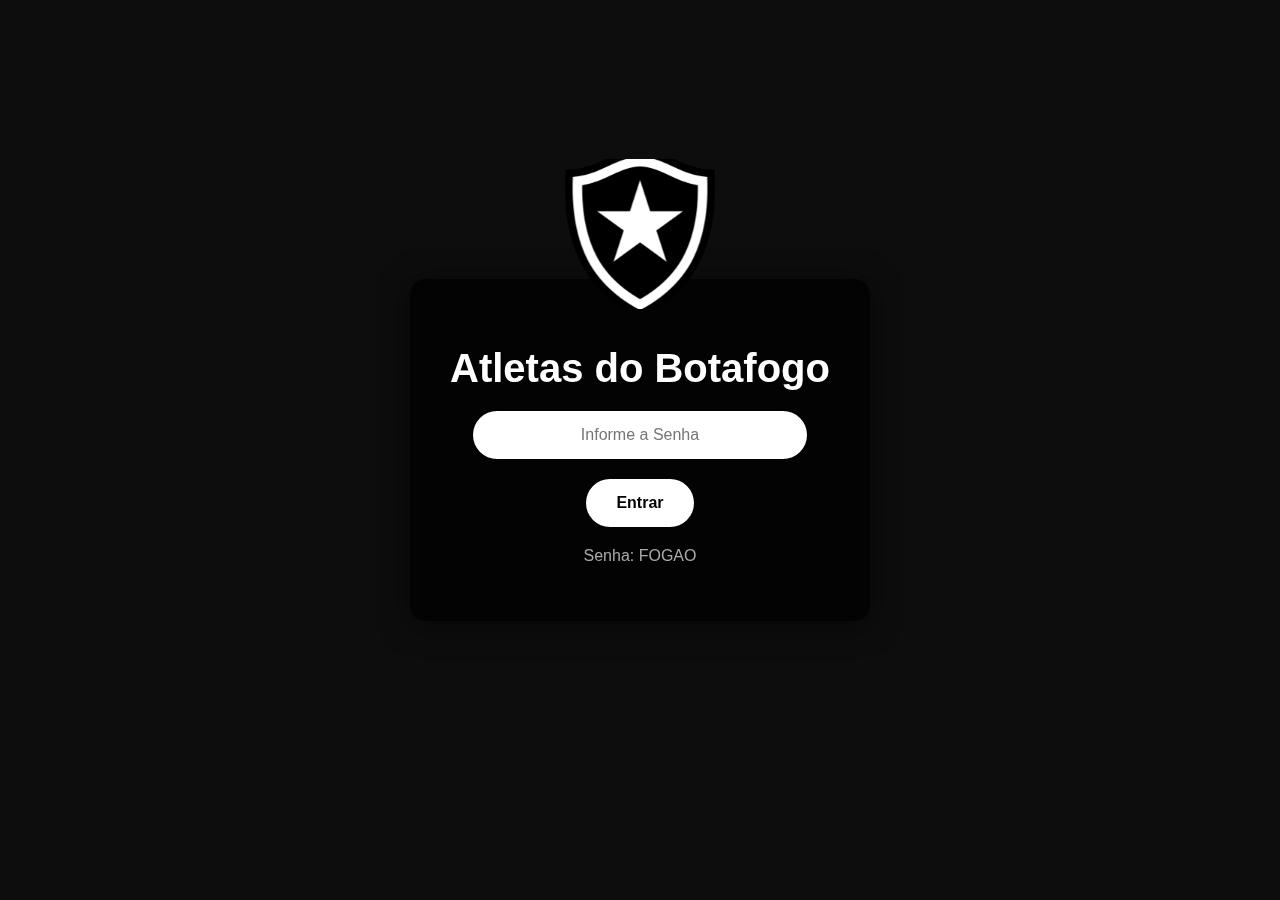
<file: index.html>
<!DOCTYPE html>
<html lang="pt-br">
<head>
  <meta charset="UTF-8">
  <meta name="viewport" content="width=device-width, initial-scale=1.0">
  <link rel="icon" type="image/png" href="images/escudo.png" sizes="16x16">
  <title>botafogo</title>
  <link rel="stylesheet" href="css/index.css">
  <link rel="icon" type="image/png" href="images/favicon.ico" sizes="16x16">

  <script type='module' src="js/script.js" defer></script>
</head>
<body>
  <div class="body">
    <h1 class="title">Atletas do Botafogo</h1>
    
    <input type="password" id="senha" placeholder="Informe a Senha">
    <button class="login" id="loginBtn">Entrar</button>
    <p>Senha: FOGAO</p>
  </div>
</body>
</html>
</file>
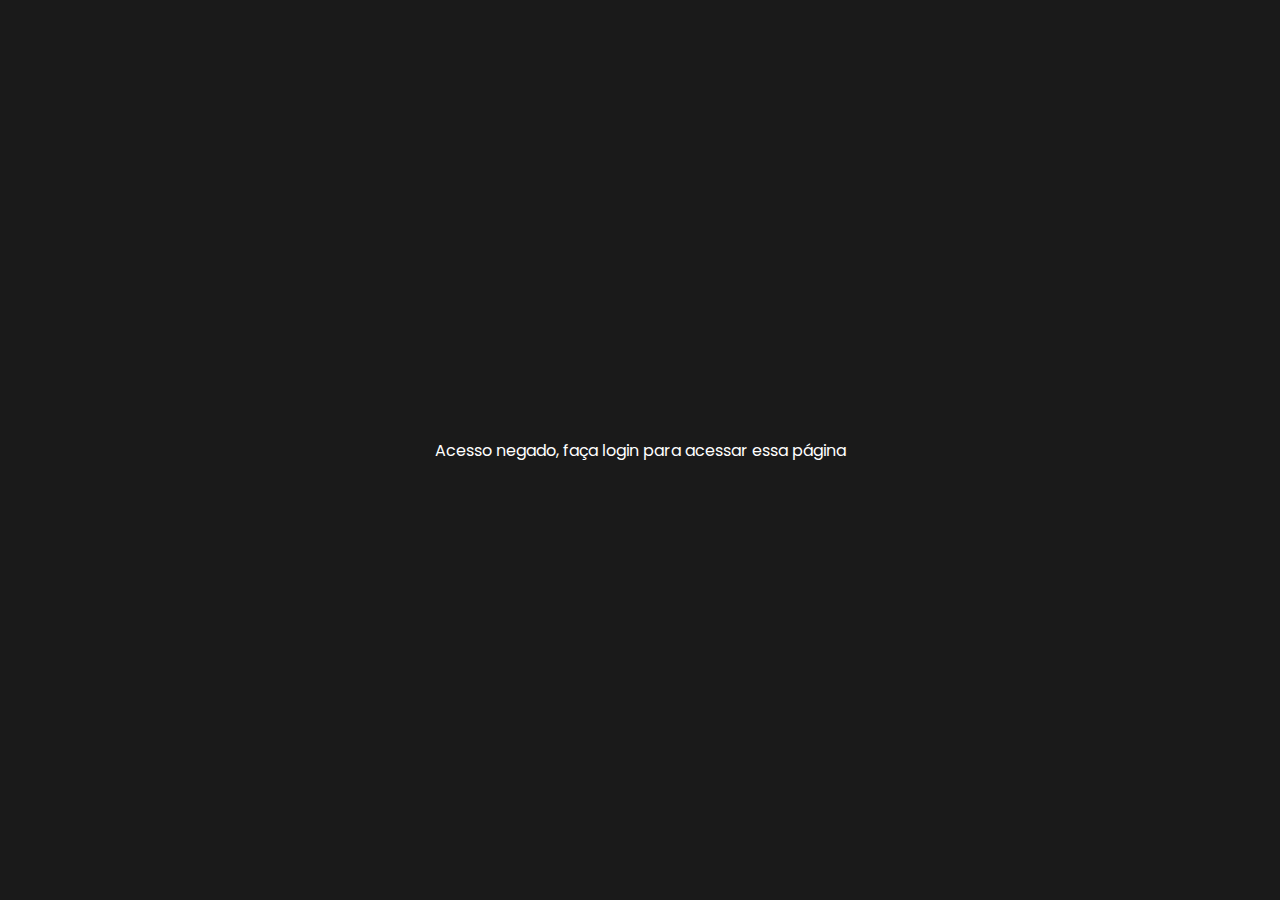
<file: detalhes.html>
<!DOCTYPE html>
<html lang="pt-br">
<head>
  <link rel="icon" type="image/png" href="images/escudo.png" sizes="16x16">
  <meta charset="UTF-8">
  <meta name="viewport" content="width=device-width, initial-scale=1.0">
  <link rel="icon" type="image/png" href="images/favicon.ico" sizes="16x16">
  <title>Botafogo</title>
 <link rel="stylesheet" href="css/styleDetalhes.css">
  <script src="js/detalhes.js" defer></script>
</head>
<body>
  <div id="detalhesAtleta"></div>
</body>
</html>
</file>
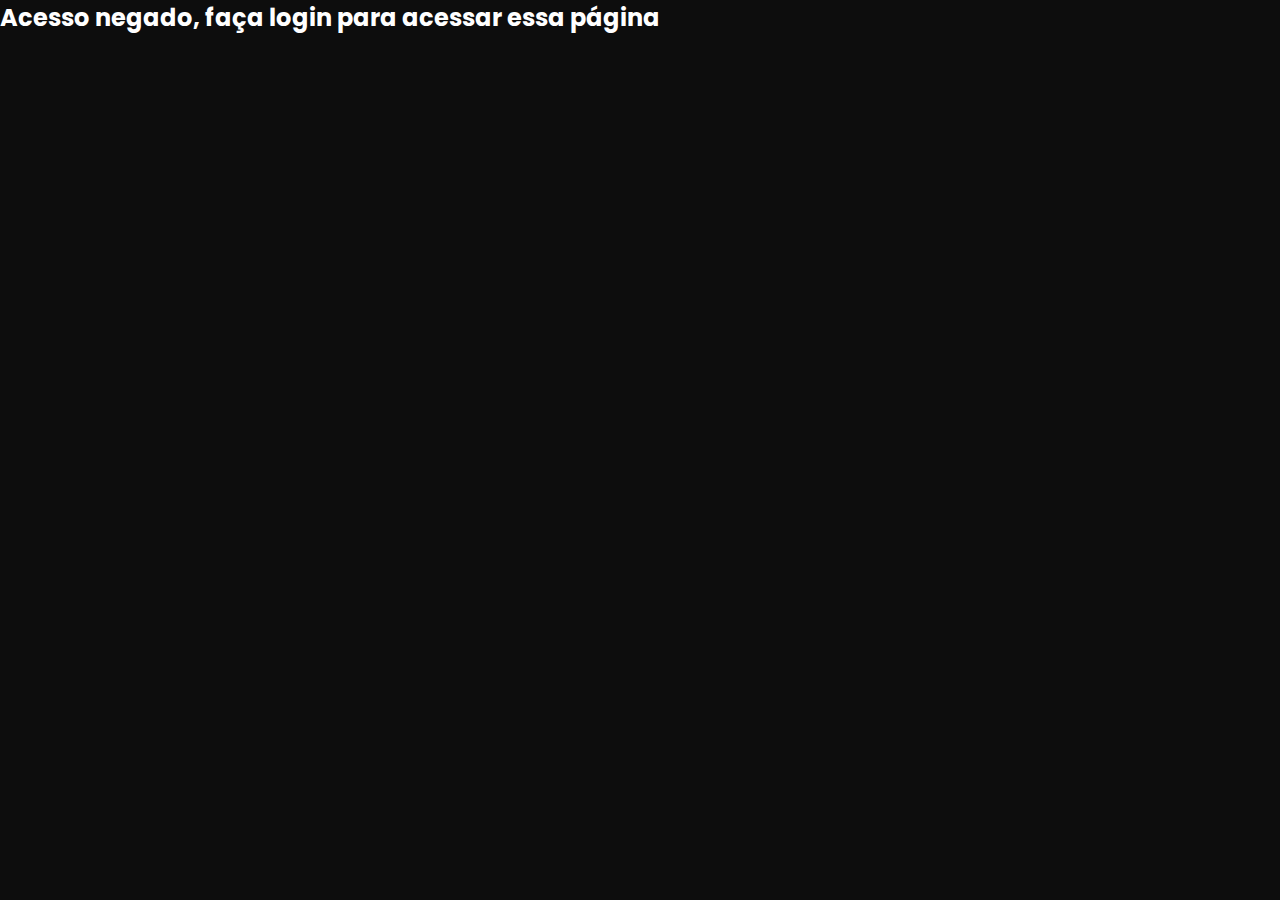
<file: jogadores.html>
<!DOCTYPE html>
<html lang="pt-BR">
<head>
    <link rel="icon" type="image/png" href="images/escudo.png" sizes="16x16">
    <meta charset="UTF-8">
    <meta name="viewport" content="width=device-width, initial-scale=1.0">
    <title>Botafogo de Futebol e Regatas</title>
    <link rel="stylesheet" href="css/styleJogadores.css">
    <link rel="icon" type="image/png" href="images/favicon.ico" sizes="16x16">
</head>
<body>
    <header id="header">
        <img src="images/escudo.png" alt="Escudo" id="escudo">
        <nav id="btns">
            
        </nav>
    </header>
  
    <input id="inputPesquisa" type="text" placeholder="Filtre pelo nome">

    <div id="myContainer" class="container"></div>

    <script src="js/jogadores.js"></script>
</body>
</html>
</file>
<file: css/index.css>
body {
    font-family: 'Helvetica Neue', sans-serif;
   
    background-size: cover; 
    color: #FFF;
    margin: 0;
    padding: 0;
    display: flex;
    justify-content: center;
    align-items: center;
    height: 100vh;
    background-color: #0d0d0d;
  }
  
  .body {
    text-align: center;
    background: rgba(0, 0, 0, 0.7); 
    padding: 40px;
    border-radius: 15px;
    backdrop-filter: blur(10px);
    box-shadow: 0 4px 30px rgba(0, 0, 0, 0.5);
    position: relative; 
  }
  
  .title {
    font-size: 2.5em;
    margin-bottom: 20px;
    font-weight: bold;
    color: #FFF;
  }
  
  .subtitle {
    font-size: 1.5em;
    margin-bottom: 30px;
    color: #DDD;
  }
  
  input[type="password"] {
    padding: 15px;
    border: none;
    border-radius: 30px;
    margin-bottom: 20px;
    width: 80%;
    font-size: 1em;
    text-align: center;
  }
  
  button.login {
    padding: 15px 30px;
    border: none;
    border-radius: 30px;
    background: #FFF;
    color: #000;
    font-size: 1em;
    font-weight: bold;
    cursor: pointer;
    transition: background 0.3s, color 0.3s;
  }
  
  button.login:hover {
    background: #FFD700;
    color: #000;
  }
  

  .body p {
    margin-top: 20px;
    color: #AAA;
  }
  
  .body::before {
    content: "";
    background-image: url('../images/escudo.png'); 
    background-size: 150px;
    background-repeat: no-repeat;
    background-position: center;
    position: absolute;
    top: -120px; 
    left: calc(50% - 75px); 
    width: 150px;
    height: 150px;
    opacity: 1;
    z-index: -1;
  }
  
  @media (max-width: 768px) {

    .container{
      flex-direction: column;
    }
}
</file>
<file: css/styleDetalhes.css>
@import url('https://fonts.googleapis.com/css2?family=Poppins:wght@100;200;300;400;500;600;700&display=swap');

body, html {
    padding: 0;
    margin: 0;
    background-color: #1a1a1a;
    color: #fff;
    font-family: 'Poppins', sans-serif;
}

#detalhesAtleta {
    display: flex;
    justify-content: center;
    align-items: center;
    height: 100vh;
}

#card {
    max-width: 600px;
    background-color: #0d0d0d;
    border: 2px solid #ffd700;
    border-radius: 10px;
    padding: 30px;
    box-shadow: 0 0 20px rgba(0, 0, 0, 0.3);
    text-align: center;
}

#card img {
    width: 200px;
    height: 200px;
    border-radius: 50%;
    border: 2px solid #ffd700;
    margin-bottom: 20px;
    object-fit: cover;
    object-position: center 10%;
}

#card p {
    font-size: 1.1rem;
    margin-bottom: 10px;
}

#card p.nome {
    font-size: 1.5rem;
    font-weight: 600;
    color: #ffd700;
}

#card p.posicao {
    font-style: italic;
}

#card p.descricao {
    text-align: left;
    margin-bottom: 20px;
}

.button-container {
    display: flex;
    justify-content: center;
}

button {
    background-color: #000000;
    color: #ffffff;
    border: 2px solid #ffd700;
    border-radius: 5px;
    padding: 10px 20px;
    font-family: 'Poppins', sans-serif;
    font-size: 1rem;
    cursor: pointer;
    transition: background-color 0.3s, color 0.3s, border-color 0.3s;
}

button:hover {
    background-color: #ffd700;
    color: #1a1a1a;
}

@media (max-width: 768px) {
    #card {
        padding: 20px;
    }
}
</file>
<file: css/styleJogadores.css>
@import url('https://fonts.googleapis.com/css2?family=Poppins:wght@100;200;300;400;500;600;700&display=swap');

body, html {
    padding: 0;
    margin: 0;
    background-color: #0d0d0d;
    color: #fff;
    font-family: 'Poppins', sans-serif;
}

header {
    display: flex;
    justify-content: space-between;
    align-items: center;
    background-color: #1a1a1a;
    padding: 1rem;
}

#escudo {
    width: 80px;
    height: auto;
}

h1 {
    margin: 0;
    font-size: 1.5rem;
    color: #ffffff;
}

#inputPesquisa {
    width: 80%;
    margin: 20px auto;
    display: block;
    font-family: 'Poppins', sans-serif;
    font-size: 1.1rem;
    border-radius: 5px;
    height: 40px;
    border: 2px solid #ffd700;
    padding: 10px;
    box-shadow: 0 0 10px rgba(255, 255, 255, 0.2);
    background-color: #1a1a1a;
    color: #fff;
    outline: none;
}

button {
    color: #fff;
    padding: 10px 15px;
    font-family: 'Poppins', sans-serif;
    font-size: 1rem;
    margin: 10px;
    cursor: pointer;
    background-color: #1a1a1a;
    border: 2px solid
    border-radius 5px;
    transition: background-color 0.3s, color 0.3s, border 0.3s;
}

button:hover {
    background-color: #000000;
    color: #ffffff;
}


.container {
    display: grid;
    grid-template-columns: repeat(auto-fill, minmax(250px, 1fr)); 
    gap: 20px;
    padding: 20px;
    justify-content: center;
    max-width: 1200px;
    margin: 0 auto;
}

.card {
    background-color: #ffd700;
    padding: 10px;
    border-radius: 8px;
    box-shadow: 0 0 10px rgba(0, 0, 0, 0.5);
    text-align: center;
    height: auto;
    display: flex;
    flex-direction: column;
    justify-content: space-between;
    transition: background-color 0.3s, color 0.3s, border 0.3s;
    overflow: hidden;
}

.card:hover {
    background-color: #000000; 
    color: #0d0d0d;
    border: 2px solid #ffffff; 
}

.player-image {
    width: 100%;
    height: auto;
    max-height: 200px;
    border-radius: 8px;
    object-fit: cover;
}

.player-name {
    font-weight: 400;
    font-size: 1.3rem;
    text-align: center;
    color: white;
    background-color: black;
    margin: 0;
    padding: 8px;
    border-radius: 5px;
}

@media screen and (max-width: 767px) {
    .container {
        grid-template-columns: 1fr;
    }
    #btns {
        display: none;
    }
    #select {
        display: flex;
        justify-content: center;
        margin-top: 20px;
    }
}

@media screen and (min-width: 768px) and (max-width: 1023px) {
    .container {
        grid-template-columns: repeat(2, 1fr);
    }
    #btns {
        display: flex;
        justify-content: center;
        margin-top: 20px;
    }
    #select {
        display: none;
    }
}

@media screen and (min-width: 1024px) {
    .container {
        grid-template-columns: repeat(4, 1fr);
    }
    #btns {
        display: flex;
        justify-content: center;
        margin-top: 20px;
    }
    #select {
        display: none;
    }
}
</file>
